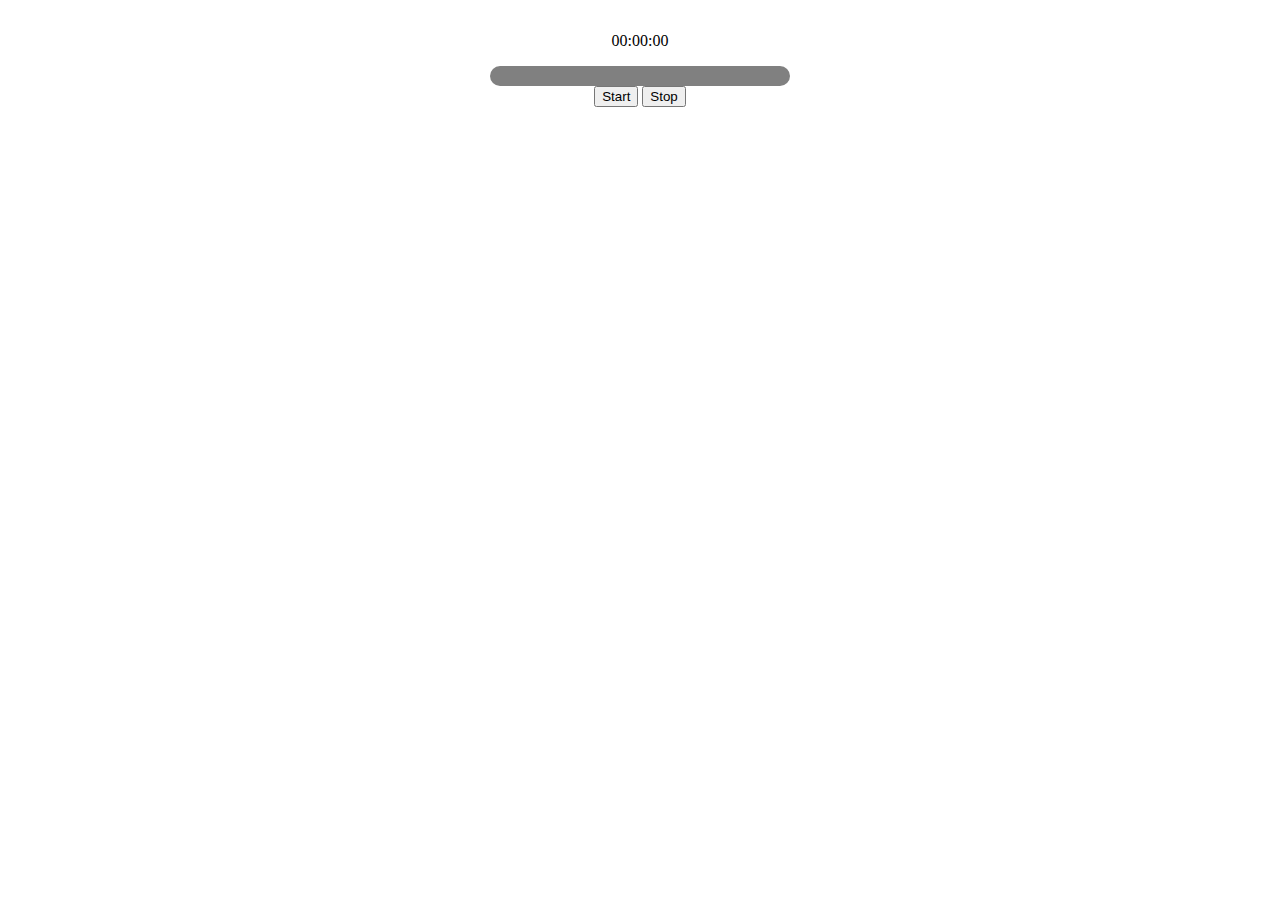
<file: index.html>
<!DOCTYPE html PUBLIC "-//W3C//DTD XHTML 1.0 Transitional//EN" "http://www.w3.org/TR/xhtml1/DTD/xhtml1-transitional.dtd">
<html xmlns="http://www.w3.org/1999/xhtml">
<head>
<meta http-equiv="Content-Type" content="text/html; charset=iso-8859-1" />
<title>El primer script</title>
<link rel="stylesheet" href="style.css">
<link href="https://cdn.jsdelivr.net/npm/bootstrap@5.1.3/dist/css/bootstrap.min.css" rel="stylesheet" integrity="sha384-1BmE4kWBq78iYhFldvKuhfTAU6auU8tT94WrHftjDbrCEXSU1oBoqyl2QvZ6jIW3" crossorigin="anonymous">
<script src="https://cdn.jsdelivr.net/npm/bootstrap@5.1.3/dist/js/bootstrap.bundle.min.js" integrity="sha384-ka7Sk0Gln4gmtz2MlQnikT1wXgYsOg+OMhuP+IlRH9sENBO0LRn5q+8nbTov4+1p" crossorigin="anonymous"></script>

<script src="index.js"></script>
</head>
 
<body>
    <div id="divBlock">
        <div id="divBar">
            <div id="divTimer">
                <div id="minutsText">00</div>
                <div id="secondsText">:00</div>
                <div id="hundrethsText">:00</div>
            </div>
            <progress id="progressBar" value="0", max="59400" ></progress>
        </div>
        <div id="divButtons">
            <button type="button" id="startBtn" onclick="start()" class="btn btn-primary">Start</button>
            
            <button type="button" onclick="stop()" class="btn btn-primary">Stop</button>
        </div>
        
    </div>

</body>
</html>
</file>
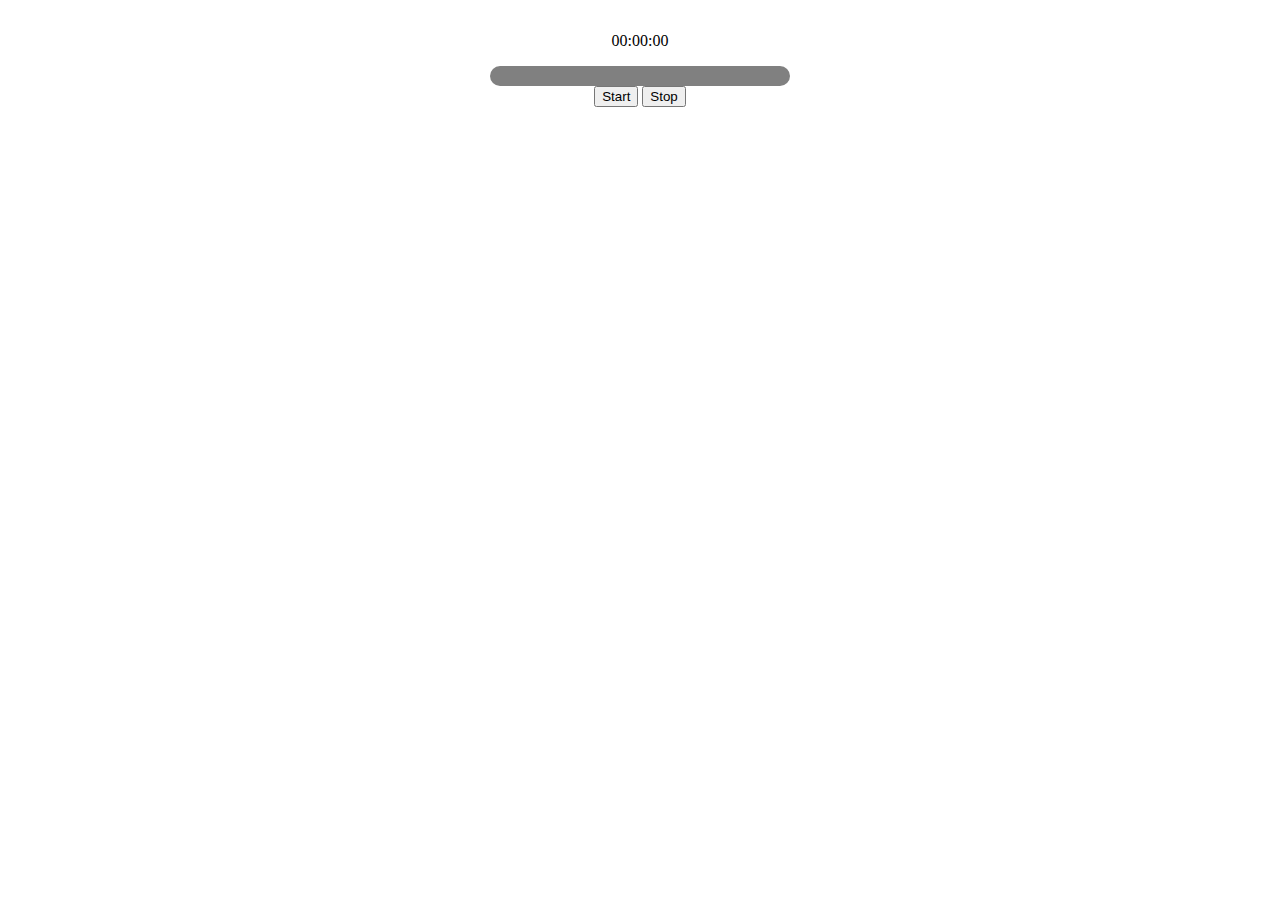
<file: index.html.html>
<!DOCTYPE html PUBLIC "-//W3C//DTD XHTML 1.0 Transitional//EN" "http://www.w3.org/TR/xhtml1/DTD/xhtml1-transitional.dtd">
<html xmlns="http://www.w3.org/1999/xhtml">
<head>
<meta http-equiv="Content-Type" content="text/html; charset=iso-8859-1" />
<title>El primer script</title>
<link rel="stylesheet" href="style.css">
<link href="https://cdn.jsdelivr.net/npm/bootstrap@5.1.3/dist/css/bootstrap.min.css" rel="stylesheet" integrity="sha384-1BmE4kWBq78iYhFldvKuhfTAU6auU8tT94WrHftjDbrCEXSU1oBoqyl2QvZ6jIW3" crossorigin="anonymous">
<script src="https://cdn.jsdelivr.net/npm/bootstrap@5.1.3/dist/js/bootstrap.bundle.min.js" integrity="sha384-ka7Sk0Gln4gmtz2MlQnikT1wXgYsOg+OMhuP+IlRH9sENBO0LRn5q+8nbTov4+1p" crossorigin="anonymous"></script>

<script src="index.js"></script>
</head>
 
<body>
    <div id="divBlock">
        <div id="divBar">
            <div id="divTimer">
                <div id="minutsText">00</div>
                <div id="secondsText">:00</div>
                <div id="hundrethsText">:00</div>
            </div>
            <progress id="progressBar" value="0", max="59400" ></progress>
        </div>
        <div id="divButtons">
            <button type="button" id="startBtn" onclick="start()" class="btn btn-primary">Start</button>
            
            <button type="button" onclick="stop()" class="btn btn-primary">Stop</button>
        </div>
        
    </div>

</body>
</html>
</file>
<file: style.css>
progress::-webkit-progress-bar{
    background-color: grey;
    border-radius: 1rem;
}
progress{
    width: 300px;
    height: 20px;
    border-radius: 1rem;
}
progress::-webkit-progress-value{
    background-color: royalblue;
    border-radius: 1rem;
}

#divBar{
    display: flex;
    align-items: center;

    flex-direction: column;
    width: 500px;
}
#divBlock{
    display: flex;
    flex-direction: column;
    justify-content: space-between;
    align-items: center;
    margin: 1rem;
}
#divTimer{
    display: flex;
    flex-direction: row;
    justify-content: space-between;
    align-items: center;
    margin: 1rem;
}
</file>
